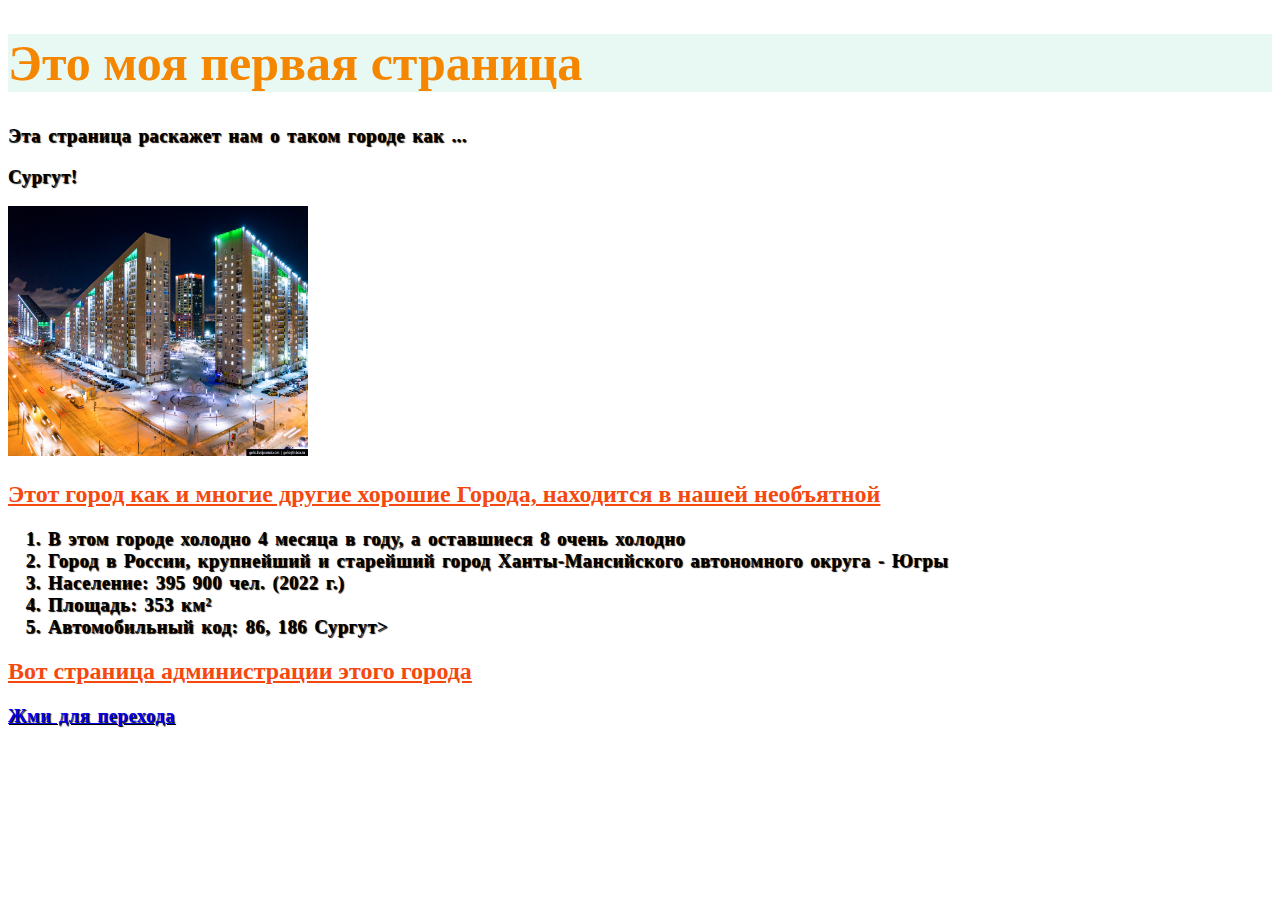
<file: index.html>
<!DOCTYPE html>
<html lang="en">
<head>
    <meta charset="UTF-8">
    <meta http-equiv="X-UA-Compatible" content="IE=edge">
    <meta name="viewport" content="width=device-width, initial-scale=1.0">
    <link rel="stylesheet" href="styles.css">
    <title>Hello World</title>
</head>
<body>
    <h1>Это моя первая страница</h1>
    <h3><p>Эта страница раскажет нам о таком городе как ...</p> 
        <p>Сургут!</p>
        <img src="surgut-34.jpg" alt="Ночной Сургут во всей красе" width="300" height="250">
    </h3>
    <h2>Этот город как и многие другие хорошие Города, находится в нашей необъятной</h2>
    <h3>
        <ol>
            <li>В этом городе холодно 4 месяца в году, а оставшиеся 8 очень холодно</li>
            <li>Город в России, крупнейший и старейший город Ханты-Мансийского автономного округа - Югры</li>
            <li>Население: 395 900 чел. (2022 г.)</li>
            <li>Площадь: 353 км²</li>
            <li>Автомобильный код: 86, 186 Сургут>
        </ol>
    <h2>Вот страница администрации этого города</h2>
    <h3>
       <a href="https://www.admsurgut.ru/">Жми для перехода</a>
    </h3>
    
</body>
</html>
</file>
<file: styles.css>
h1 {
    font-size: 50px;
    color:rgb(245, 134, 0);
    background-color: rgb(232, 249, 244);
}

h2 {
    text-decoration: underline;
    color:rgb(245, 72, 15);
}

h3 {

    letter-spacing: 0.5px;
    word-spacing: 2px;
    text-shadow: 1px 1px 1px rgb(0, 0, 0);

}
</file>
